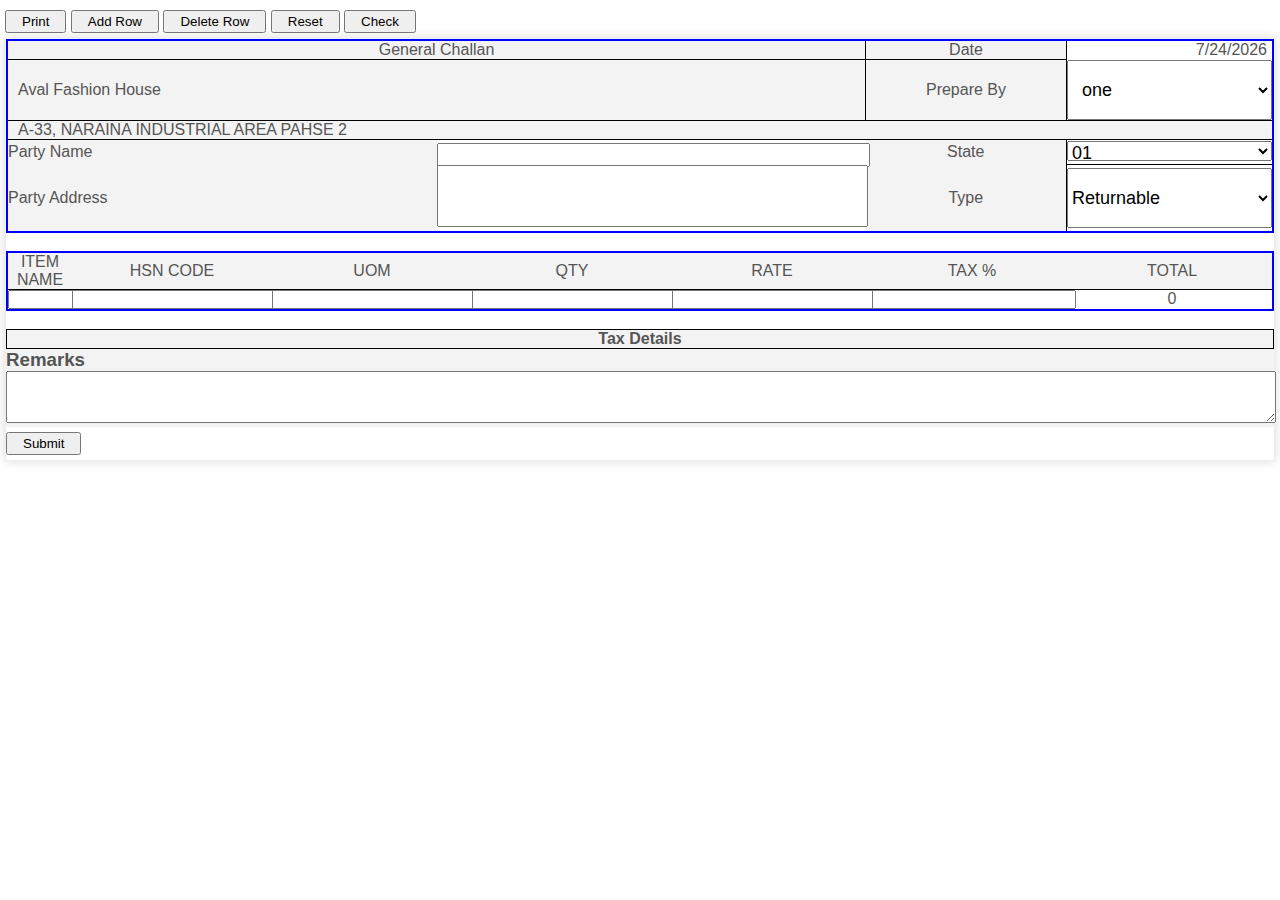
<file: index.html>
<!DOCTYPE html>
<html lang="en">

<head>
    <meta charset="UTF-8">
    <meta name="viewport" content="width=device-width, initial-scale=1.0">
    <title>Invoice</title>
    <link rel="stylesheet" href="main.css">

    <link rel="stylesheet" href="https://cdnjs.cloudflare.com/ajax/libs/font-awesome/6.5.2/css/all.min.css"
        integrity="sha512-SnH5WK+bZxgPHs44uWIX+LLJAJ9/2PkPKZ5QiAj6Ta86w+fsb2TkcmfRyVX3pBnMFcV7oQPJkl9QevSCWr3W6A=="
        crossorigin="anonymous" referrerpolicy="no-referrer" />

</head>

<body>
    <div class="btn">
        <button id="p_btn">Print</button>
        <button id="r_btn" onclick="addRow()">Add Row</button>
        <button id="d_btn" onclick="deleteRow()">Delete Row</button>
        <button id="reset_btn" onclick="resetForm()">Reset</button>
        <button onclick="getAllValues()">Check</button>


    </div>

    <div class="invoice-box">
        <form action="https://script.google.com/macros/s/AKfycbyiEyo8mCLfQoAgCIvAS77afhKY1H2-KzPsb2-alrZgxVugslVTo5c1pWA7ZuqbceY/exec" method="post"  >
            <table id="invoiceTable">
                <!-- General Challan -->
                <tr>
                    <td colspan="5" class="center border shade">
                        General Challan
                    </td>
                    <td class="center shade border">
                        Date
                    </td>
                    <!-- Date -->
                    <td class="txt-right" id="gc_date">
                    </td>
                </tr>
                <!-- Aval Fashion House -->
                <tr>
                    <td colspan="5" class="border txt-left shade padr10">
                        Aval Fashion House
                    </td>
                    <!-- Prepare By -->
                    <td class="shade border center">
                        Prepare By
                    </td>
                    <!-- id -->
                    <td colspan="2" class="">
                        <select class="padr5" name="Prepareby" id="doerName" style="width: 100%;">
                        </select>
                    </td>
                </tr>
                <!-- Company Name -->
                <tr>
                    <td colspan="8" class="txt-left shade padr10 border">
                        <p>A-33, NARAINA INDUSTRIAL AREA PAHSE 2</p>
                    </td>
                    <!-- date -->
                    <!-- <td colspan="2" class="txt-right border" id="gc_date"></td> -->
                </tr>
                <!-- Party Name -->
                <tr>
                    <td colspan="2" class="shade">
                        Party Name
                    </td>
                    <td colspan="3" class="" style="height: 20px; padding-top: 5px;">
                        <input type="text" name="partyName" style="height: 100%;">
                    </td>
                    <td class="center shade">State</td>
                    <td colspan="2" class="border">
                        <select name="statecode" id="statecode" style="width: 100%; height: 20px;"></select>
                    </td>
                </tr>
                <!-- Party Address -->
                <tr>
                    <td colspan="2" class="shade txt-left">
                        Party Address
                    </td>
                    <td colspan="3">
                        <textarea name="partyAddress"></textarea>
                    </td>
                    <td class="center shade">
                        Type
                    </td>
                    <td colspan="2" class="border" style="height: 100%;">
                        <select name="" id="returntype" style="width: 100%;">
                            <option value="returnable">Returnable</option>
                            <option value="nonreturnable">Non Returnable</option>
                        </select>
                    </td>
                </tr>
            </table>
            <br>
            <table id="itemTable" class="itemTable">
                <!-- Item Heading & Item Detail -->
                <tr class="shade item border" style="width: 250px;">
                    <td style="width: 150px;" class="center " colspan="2">ITEM NAME</td>
                    <td style="width: 150px;" class="center ">HSN CODE</td>
                    <td style="width: 150px;" class="center ">UOM</td>
                    <td style="width: 150px;" class="center ">QTY</td>
                    <td style="width: 150px;" class="center ">RATE</td>
                    <td style="width: 150px;" class="center ">TAX %</td>
                    <td style="width: 150px;" class="center ">TOTAL</td>
                </tr>
                <!-- Items -->
                <tr class='item' id="itemRow0">
                    <td colspan="2"><input type="text" class="form-itemName" name="itemName" ></td>
                    <td><input type="text" class="form-itemHsn" name="itemHsn"></td>
                    <td><input type="text" class="form-itemUom" name="itemUom"></td>
                    <td><input type="number" class="form-itemqty" name="itemqty"></td>
                    <td><input type="number" class="form-itemrate" name="itemrate"></td>
                    <td><input type="number" class="form-itemtax" name="tax"></td>
                    <td class="center form-itemtotal">0</td>
                </tr>
            </table>
            <br>


            <!-- Chk div parameter -->
            <div class="shade border head center">Tax Details</div>
            <div class="taxDetailsOuter">
                <table id="taxDetails" class="taxDetails">
                </table>
            </div>

            <div class="shade">
                <h3>Remarks</h3>
                <textarea name="remarks" id="remarks" style="width: 100%; height: 50px;"></textarea>
            </div>

            <button type="submit">Submit</button>
        </form>
    </div>
</body>

<script>
    const table = document.getElementById('invoiceTable');
    const itemTable = document.querySelector("#itemTable");
    const tabletax = document.getElementById('taxDetails');
    const itemrowID = document.querySelector('#itemRow');
    let form = document.querySelector("form");
    let doername = document.querySelector("#doerName");
    let statecode = document.querySelector("#statecode");
    let returntype = document.querySelector('#returntype');
    let remarks = document.querySelector('#remarks');
    let doerarr = ["one", "two", "three", "four"];
    let stateCode = [
        {
            "State": "JAMMU AND KASHMIR",
            "Code": "01"
        },
        {
            "State": "HIMACHAL PRADESH",
            "Code": "02"
        },
        {
            "State": "PUNJAB",
            "Code": '03'
        },
        {
            "State": "CHANDIGARH",
            "Code": '04'
        },
        {
            "State": "UTTARAKHAND",
            "Code": '05'
        },
        {
            "State": "HARYANA",
            "Code": '06'
        },
        {
            "State": "DELHI",
            "Code": '07'
        },

    ];
    let itemid = [1];
    var itemarr = {};
    var finalarr = []; 
    var taxarr = [];
    var iname, hsn, uom, qty, rate, tax, total ;

    document.querySelector("#statecode").onchange = function () {
        if (statecode.value == "07") {
            tabletax.innerHTML =
                `
                <tr>
                    <th>TAX</th>
                    <th>RATE</th>
                    <th>Total</th>
                </tr>
                <tr class="center">
                    <td>CGST</td>
                    <td>2.5</td>
                    <td>100</td>
                </tr>
                <tr class="center">
                    <td>IGST</td>
                    <td>2.5</td>
                    <td>100</td>
                </tr>
            ` }
        else {
            tabletax.innerHTML =
                `
                <tr>
                    <th>TAX</th>
                    <th>RATE</th>
                    <th>Total</th>
                </tr>
                <tr class="center">
                    <td>CGST</td>
                    <td>2.5</td>
                    <td>100</td>
                </tr>
            `
        }
    }
    function updateStateCode() {
        let scode = [];
        let scodeoption = '';
        stateCode.forEach((v, i) => {
            scode.push(v['Code'])
        })
        scode.forEach((v, i) => {
            scodeoption += `<option value="${v}">${v}</option>`
        })
        statecode.innerHTML = scodeoption;

    }
    function updateDoerName() {
        let dname = '';
        doerarr.forEach((v, i) => {
            dname += `<option value="${v}">${v}</option>`
        })
        doername.innerHTML = dname;
    }
    function id_date() {
        // gc_id
        // let randomID = (Math.random()*100).toString().split('.')[0];
        // document.querySelector('#gc_id').innerHTML = `G-ID - ${randomID}`;
        // gc_date
        let today = new Date().toLocaleDateString();
        document.querySelector('#gc_date').innerHTML = `${today}`;

    }
    function printVisiblity() {
        document.querySelector("#p_btn").addEventListener('click', () => {
            let allbtn = document.querySelector('.btn');
            allbtn.style.visibility = 'hidden';
            window.print();
            allbtn.style.visibility = 'visible';
        })
    }
    function addRow() {
        const itemrowCount =  itemTable.rows.length;
        const lstid = itemid.length;

        if (itemrowCount < 15) {
            const newRow = itemTable.insertRow(-1);
            newRow.innerHTML =
                `
            <tr class='item' >
                <td colspan="2"><input type="text" class="form-itemName" name="itemName" ></td>
                <td><input type="text" class="form-itemHsn" name="itemHsn" ></td>
                <td><input type="text" class="form-itemUom" name="itemUom" ></td>
                <td><input type="number" class="form-itemqty" name="itemqty"  id="count"></td>
                <td><input type="number" class="form-itemrate" name="itemrate" ></td>
                <td><input type="number" class="form-itemtax" name="tax"></td>
                <td class="center form-itemtotal" >0</td>
            </tr>
        `

            itemid.push((itemid.length + 1))
            newRow.id = `itemRow${lstid} `;
            newRow.classList = "item";

            // let aa = document.querySelectorAll("#count");
            // aa.onchange = function(){
            //     console.log(aa);
            // }
        }
    }
    function deleteRow() {
        let itemID = document.querySelector('#itemRow');
        const table = document.getElementById('invoiceTable');

        if (table.rows.length > 6) {
            table.deleteRow(-1);
        }
    }
    function resetForm() {
        let resetBtn = document.querySelector('#reset_btn');
        resetBtn.addEventListener('click', (evnet) => {
            form.reset()
        })
    }

    form.addEventListener("submit", (event) => {
        
        event.preventDefault();
        let mevent = event.target;
        let Prepareby = mevent.doerName.value;
        let date = new Date().toLocaleString();
        let partyname = mevent.partyName.value;
        let partyaddress = mevent.partyAddress.value;
        let statecode = mevent.statecode.value;
        let returntype = mevent.returntype.value;
        let remarks = mevent.remarks.value;

        let arr = {
            Prepareby, date, partyname, partyaddress, statecode, returntype, remarks
        };

        // console.log(itemTable.rows.length);
        for (var i = 1; i < itemTable.rows.length; i++) {
            // console.log(i)
            // console.log(arr);
            iname = itemTable.rows[i].cells[0].getElementsByTagName('input')[0].value;
            hsn = itemTable.rows[i].cells[1].getElementsByTagName('input')[0].value;
            uom = itemTable.rows[i].cells[2].getElementsByTagName('input')[0].value;
            qty = itemTable.rows[i].cells[3].getElementsByTagName('input')[0].value;
            rate = itemTable.rows[i].cells[4].getElementsByTagName('input')[0].value;
            tax = itemTable.rows[i].cells[5].getElementsByTagName('input')[0].value;
            total = itemTable.rows[i].cells[6].innerHTML;        
            itemarr = { iname, hsn, uom, qty, rate, tax, total }

            finalarr.push({Prepareby, date, partyname, partyaddress, statecode, returntype, remarks , iname, hsn, uom, qty, rate, tax, total})
        }
    // Data Submit To Google Sheet
    console.log(finalarr)



    });


    itemTable.addEventListener('input', function (event) {

        if (event.target.classList.contains('form-itemqty') ||
            event.target.classList.contains('form-itemrate')) {
            const row = event.target.closest('tr');
            const iqty = row.querySelector('.form-itemqty').value;
            const irate = row.querySelector('.form-itemrate').value;
            const itotal = row.querySelector('.form-itemtotal');
            itotal.innerHTML = (iqty * irate).toFixed(2);
              
            // updateTotals();
        }
    })

    function updateTotals(){

    }



    id_date()
    printVisiblity()
    updateDoerName()
    updateStateCode()

</script>

</html>
</file>
<file: main.css>
*{
    margin: 0px;
    padding: 0px;
}
body {
    font-family: Arial, sans-serif;
    margin: 5px 5px;
    overflow: hidden;
}
button{
    padding: 2px 15px;
    margin: 5px 0px;
}

.padr5{
    padding-right: 10px;
}
.padr5{
    padding-left: 10px;
}
.padr10{
    padding-right: 10px;
}
.padr10{
    padding-left: 10px;
}
.center{
    text-align: center;
}
.border{
    border: 1px solid black;
}
.shade{
    background: #eeeeeeb8;
}
.head{
    font-weight: 600;
}
.txt-left{
    text-align: left;
    /* padding-left: 5px; */
}
.txt-right{
    text-align: right;
    padding-right: 5px;
}

.invoice-box {
    margin: auto;
    border: 1px solid #eee;
    box-shadow: 0 0 10px rgba(0, 0, 0, 0.15);
    color: #555;
}
.invoice-box table{
    width: 100%;
    border-collapse: collapse;
    border: 2px solid blue;
}
.invoice-box table tr td input,
.invoice-box table tr td textarea
{
    width: 100%;
}
.invoice-box table tr td textarea
{
    height: 60px;
    font-size: 12px;
    padding: px 0px 1px 5px;
    resize: none;
}
.invoice-box table tr td select{
    height: 60px;
    font-size: 18px;
    /* padding-left: 12px; */
}

.taxDetails tr td{
    border: 1px solid black;
    border-collapse: collapse;
    font-size: 12px;
}

.item td input{
    text-align: center;
}


/* .invoice-box table tr.total td:nth-child(2) {
    border-top: 2px solid #eee;
    font-weight: bold;
} */

.taxDetailsOuter{
    width: 400px;
    position: relative;

}
.taxDetailsOuter table, td{
    width: 200px;
    position: right; 
}
</file>
